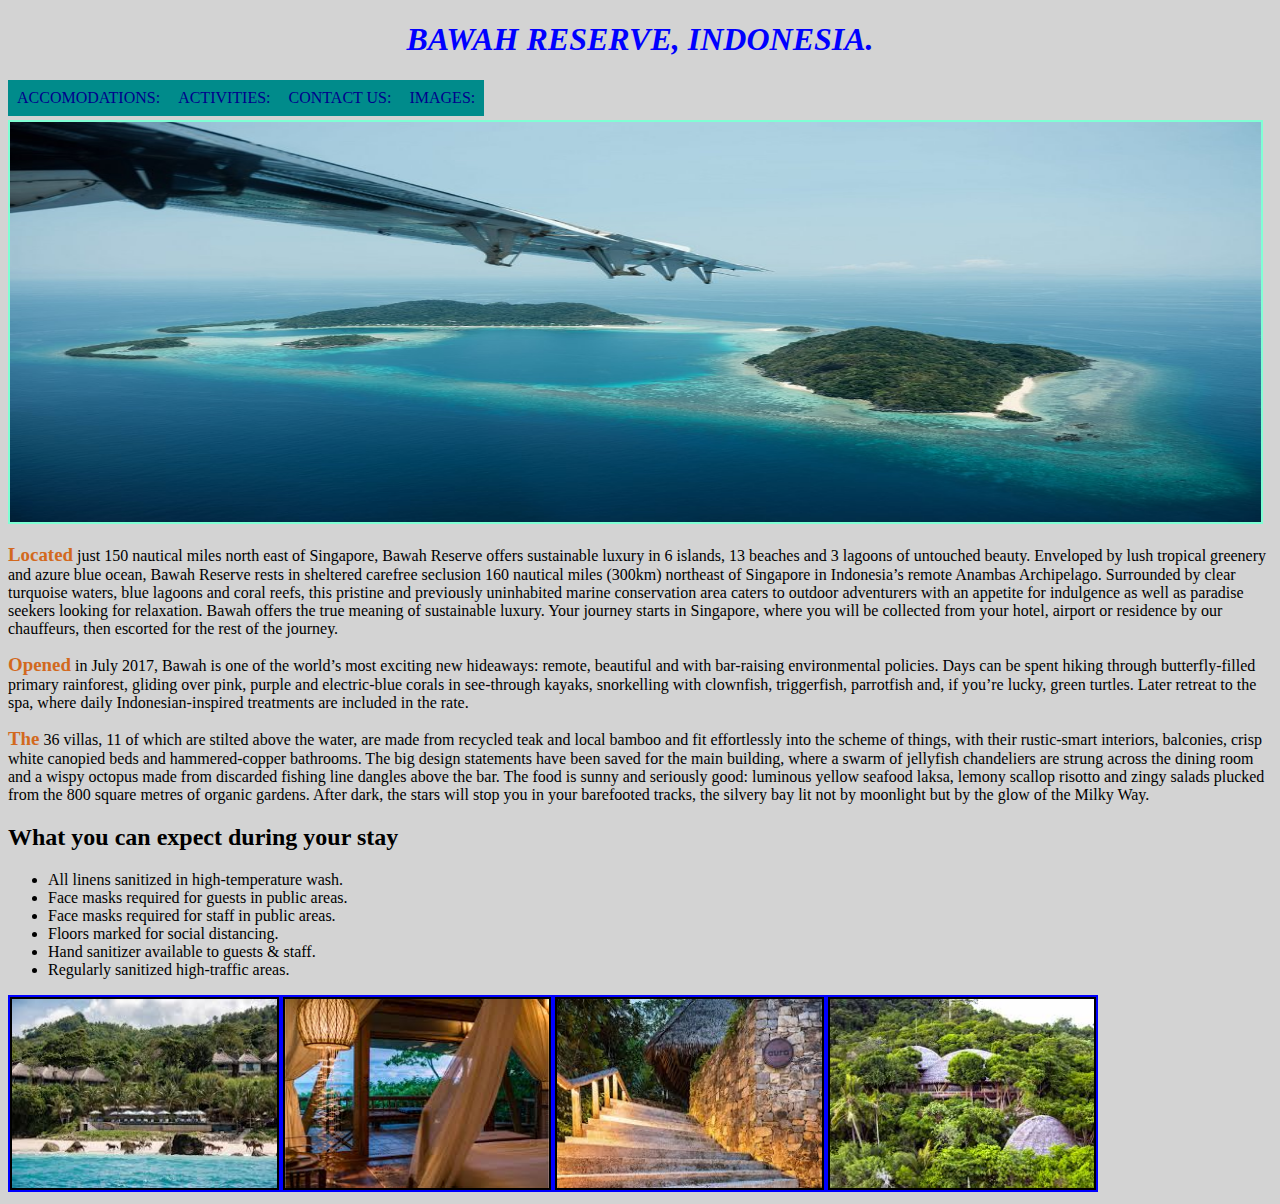
<file: index.html>
<!DOCTYPE html>
<html lang="en">
<head>
    <meta charset="UTF-8">
    <meta http-equiv="X-UA-Compatible" content="IE=edge">
    <meta name="viewport" content="width=device-width, initial-scale=1.0">
    <link rel="stylesheet" href="css/styles.css">
    <title>L.PRIME'S resort</title>
</head>
<body>
    <h1>BAWAH RESERVE, INDONESIA.</h1>
    <div class="container">
    <div id="navbar">
      <a href="accomodations.html">ACCOMODATIONS:</a>
      <a href="activities.html">ACTIVITIES:</a>
      <a href="contact-info.html">CONTACT US:</a>
      <a href="pictures.html">IMAGES:</a>
    </div>
    </div>
    <img class="home1"src="images/seaplane-arrival.jpg"alt="seaplane arrival">
    
    <p><strong class="str">Located</strong> just 150 nautical miles north east of Singapore, Bawah Reserve offers sustainable luxury in 6 islands, 13 beaches and 3 lagoons of untouched beauty. Enveloped by lush tropical greenery and azure blue ocean, Bawah Reserve rests in sheltered carefree seclusion 160 nautical miles (300km) northeast of Singapore in Indonesia’s remote Anambas Archipelago. Surrounded by clear turquoise waters, blue lagoons and coral reefs, this pristine and previously uninhabited marine conservation area caters to outdoor adventurers with an appetite for indulgence as well as paradise seekers looking for relaxation. Bawah offers the true meaning of sustainable luxury. Your journey starts in Singapore, where you will be collected from your hotel, airport or residence by our chauffeurs, then escorted for the rest of the journey.</p>

    <p><strong class="str">Opened</strong> in July 2017, Bawah is one of the world’s most exciting new hideaways: remote, beautiful and with bar-raising environmental policies. Days can be spent hiking through butterfly-filled primary rainforest, gliding over pink, purple and electric-blue corals in see-through kayaks, snorkelling with clownfish, triggerfish, parrotfish and, if you’re lucky, green turtles. Later retreat to the spa, where daily Indonesian-inspired treatments are included in the rate.</p>
        
    <p><strong class="str">The</strong> 36 villas, 11 of which are stilted above the water, are made from recycled teak and local bamboo and fit effortlessly into the scheme of things, with their rustic-smart interiors, balconies, crisp white canopied beds and hammered-copper bathrooms. The big design statements have been saved for the main building, where a swarm of jellyfish chandeliers are strung across the dining room and a wispy octopus made from discarded fishing line dangles above the bar. The food is sunny and seriously good: luminous yellow seafood laksa, lemony scallop risotto and zingy salads plucked from the 800 square metres of organic gardens. After dark, the stars will stop you in your barefooted tracks, the silvery bay lit not by moonlight but by the glow of the Milky Way.</p>
    <h2>What you can expect during your stay</h2>
    <ul>
      <li>All linens sanitized in high-temperature wash.</li>
      <li>Face masks required for guests in public areas.</li>
      <li>Face masks required for staff in public areas.</li>
      <li>Floors marked for social distancing.</li>
      <li>Hand sanitizer available to guests & staff.</li>
      <li>Regularly sanitized high-traffic areas.</li>
    </ul>
    <div class="home2">
      <img src="images/home.jpg"alt= "an exterior view of bawah reserve in indonesia."><img src="images/home2.jpg"alt= "an exterior view of bawah reserve in indonesia."><img src="images/home4.jpg"alt="an exterior view of bawah reserve in indonesia."><img src="images/home3.jpg"alt="an exterior view of bawah reserve in indonesia.">
    </div> 
    
</body>
</html>
</file>
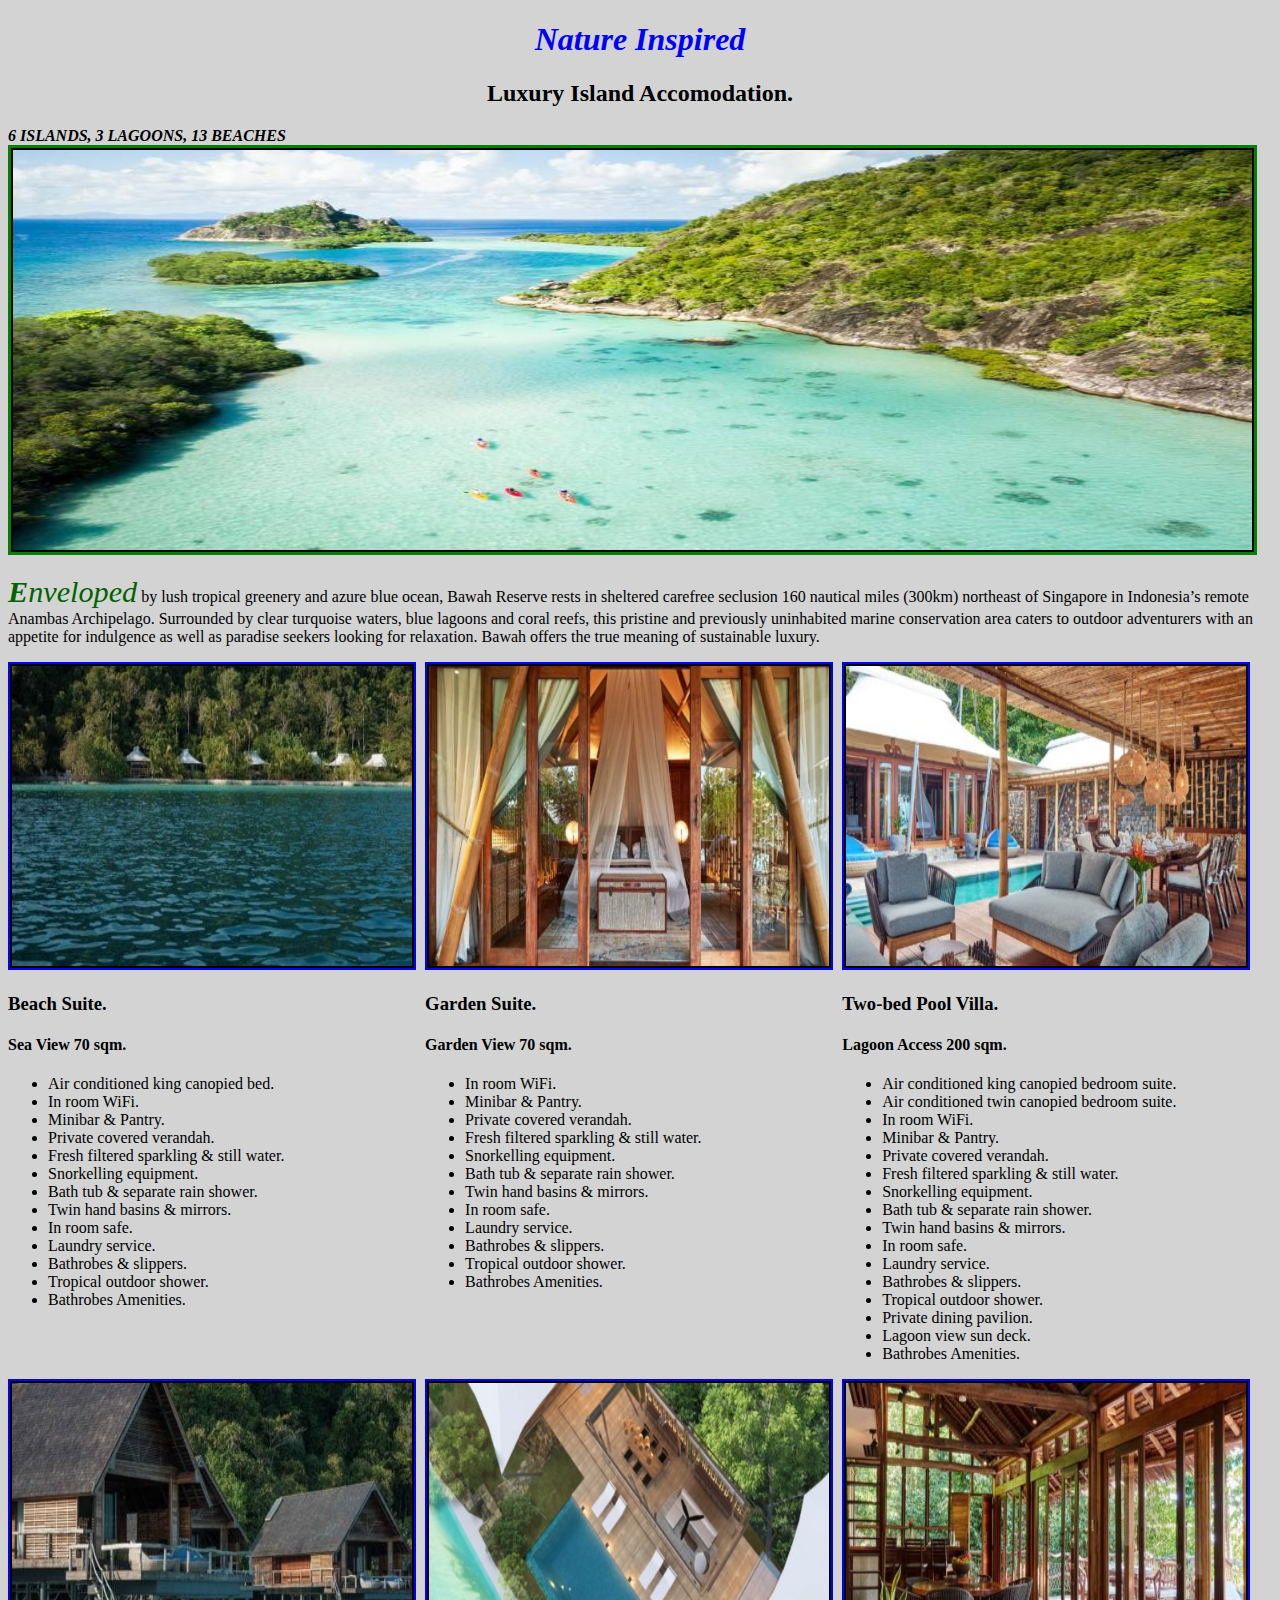
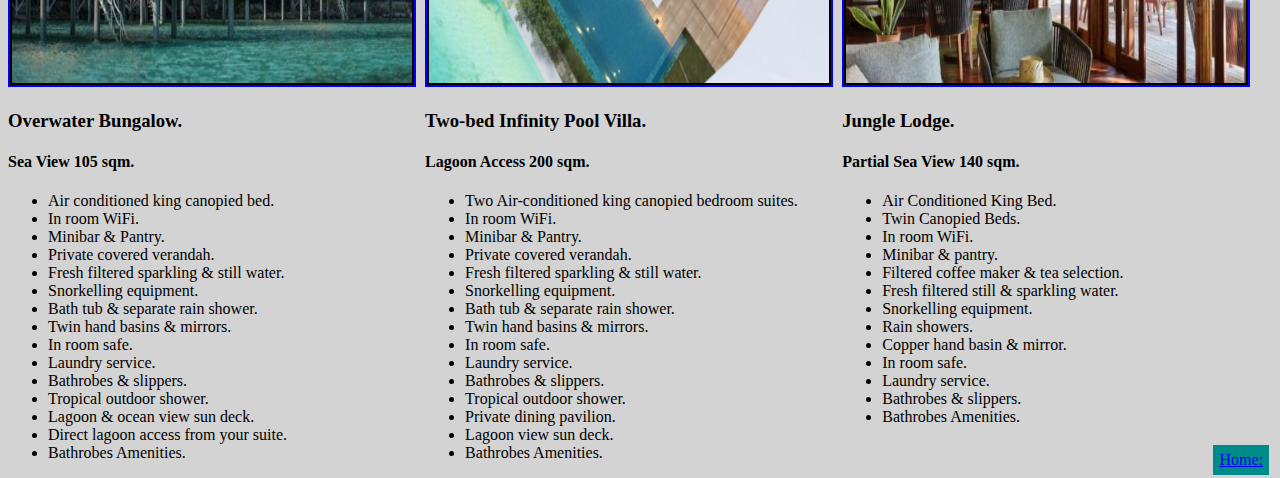
<file: accomodations.html>
<!DOCTYPE html>
<html lang="en">

<head>
    <meta charset="UTF-8">
    <meta http-equiv="X-UA-Compatible" content="IE=edge">
    <meta name="viewport" content="width=, initial-scale=1.0">
    <link rel="stylesheet" href="css/styles.css">
    <title>l.prime's resort</title>
</head>
<body>
    <h1>Nature Inspired</h1>
    <h2 id="lia">Luxury Island Accomodation.</h2>
    <em><strong>6 ISLANDS, 3 LAGOONS, 13 BEACHES</strong></em>
    <img id="cans" canoe src="images/canoes-Bawah-island.jpg"alt="an outter view of the island">
    <p><em id="stro"><strong>E</strong>nveloped</em> by lush tropical greenery and azure blue ocean, Bawah Reserve rests in sheltered carefree seclusion 160 nautical miles (300km) northeast of Singapore in Indonesia’s remote Anambas Archipelago. Surrounded by clear turquoise waters, blue lagoons and coral reefs, this pristine and previously uninhabited marine conservation area caters to outdoor adventurers with an appetite for indulgence as well as paradise seekers looking for relaxation. Bawah offers the true meaning of sustainable luxury.</p>
    <div class="acc">
        <img class="news" src="images/beach-suite-lagoon.jpg"alt="accomodation by beach">
        <h3>Beach Suite.</h3>
        <h4>Sea View 70 sqm.</h4>
        <ul>
            <li>Air conditioned king canopied bed.</li>
            <li>In room WiFi.</li>
            <li>Minibar & Pantry.</li>
            <li>Private covered verandah.</li>
            <li>Fresh filtered sparkling & still water.</li>
            <li>Snorkelling equipment.</li>
            <li>Bath tub & separate rain shower.</li>
            <li>Twin hand basins & mirrors.</li>
            <li>In room safe.</li>
            <li>Laundry service.</li>
            <li>Bathrobes & slippers.</li>
            <li>Tropical outdoor shower.</li>
            <li>Bathrobes Amenities.</li>
        </ul>
    </div>
    <div class="acc">
        <img class="news" src="images/garden_suite-bedroom.jpg"alt="garden suite accomodation">
        <h3>Garden Suite.</h3>
        <h4>Garden View 70 sqm.</h4>
        <ul>
            <li>In room WiFi.</li>
            <li>Minibar & Pantry.</li>
            <li>Private covered verandah.</li>
            <li>Fresh filtered sparkling & still water.</li>
            <li>Snorkelling equipment.</li>
            <li>Bath tub & separate rain shower.</li>
            <li>Twin hand basins & mirrors.</li>
            <li>In room safe.</li>
            <li>Laundry service.</li>
            <li>Bathrobes & slippers.</li>
            <li>Tropical outdoor shower.</li>
            <li>Bathrobes Amenities.</li>
        </ul>
    </div>
    <div class="acc">
        <img class="news" src="images/outdoor_living_lounge_sofa_pool_master_bedroom_2bed.jpg"alt="living lounge and master bedroom accomodation">
        <h3>Two-bed Pool Villa.</h3>
        <h4>Lagoon Access 200 sqm.</h4>
        <ul>
            <li>Air conditioned king canopied bedroom suite.</li>
            <li>Air conditioned twin canopied bedroom suite.</li>
            <li>In room WiFi.</li>
            <li>Minibar & Pantry.</li>
            <li>Private covered verandah.</li>
            <li>Fresh filtered sparkling & still water.</li>
            <li>Snorkelling equipment.</li>
            <li>Bath tub & separate rain shower.</li>
            <li>Twin hand basins & mirrors.</li>
            <li>In room safe.</li>
            <li>Laundry service.</li>
            <li>Bathrobes & slippers.</li>
            <li>Tropical outdoor shower.</li>
            <li>Private dining pavilion.</li>
            <li>Lagoon view sun deck.</li>
            <li>Bathrobes Amenities.</li>
        </ul>
    </div>
    <div class="acc">
        <img class="news" src="images/overwater-suites-lagoon-view.jpg"alt="overwater bungalow">
        <h3>Overwater Bungalow.</h3>
        <h4>Sea View 105 sqm.</h4>
        <ul>
            <li>Air conditioned king canopied bed.</li>
            <li>In room WiFi.</li>
            <li>Minibar & Pantry.</li>
            <li>Private covered verandah.</li>
            <li>Fresh filtered sparkling & still water.</li>
            <li>Snorkelling equipment.</li>
            <li>Bath tub & separate rain shower.</li>
            <li>Twin hand basins & mirrors.</li>
            <li>In room safe.</li>
            <li>Laundry service.</li>
            <li>Bathrobes & slippers.</li>
            <li>Tropical outdoor shower.</li>
            <li>Lagoon & ocean view sun deck.</li>
            <li>Direct lagoon access from your suite.</li>
            <li>Bathrobes Amenities.</li>
        </ul>
    </div>
    <div class="acc">
        <img class="news" src="images/two bed infinity.jpg"alt="two bed infinity pool villa">
        <h3>Two-bed Infinity Pool Villa.</h3>
        <h4>Lagoon Access 200 sqm.</h4>
        <ul>
            <li>Two Air-conditioned king canopied bedroom suites.</li>
            <li>In room WiFi.</li>
            <li>Minibar & Pantry.</li>
            <li>Private covered verandah.</li>
            <li>Fresh filtered sparkling & still water.</li>
            <li>Snorkelling equipment.</li>
            <li>Bath tub & separate rain shower.</li>
            <li>Twin hand basins & mirrors.</li>
            <li>In room safe.</li>
            <li>Laundry service.</li>
            <li>Bathrobes & slippers.</li>
            <li>Tropical outdoor shower.</li>
            <li>Private dining pavilion.</li>
            <li>Lagoon view sun deck.</li>
            <li>Bathrobes Amenities.</li>
        </ul>
    </div>
    <div class="acc">
        <img class="news" src="images/jungle lodge.jpg"alt="jungle lodge accomodation">
        <h3>Jungle Lodge.</h3>
        <h4>Partial Sea View 140 sqm.</h4>
        <ul>
            <li>Air Conditioned King Bed.</li>
            <li>Twin Canopied Beds.</li>
            <li>In room WiFi.</li>
            <li>Minibar & pantry.</li>
            <li>Filtered coffee maker & tea selection.</li>
            <li>Fresh filtered still & sparkling water.</li>
            <li>Snorkelling equipment.</li>
            <li>Rain showers.</li>
            <li>Copper hand basin & mirror.</li>
            <li>In room safe.</li>
            <li>Laundry service.</li>
            <li>Bathrobes & slippers.</li>
            <li>Bathrobes Amenities.</li>
        </ul>
    </div>
    <p class="index"><a href="index.html">Home:</a></p>
</body>

</html>
</file>
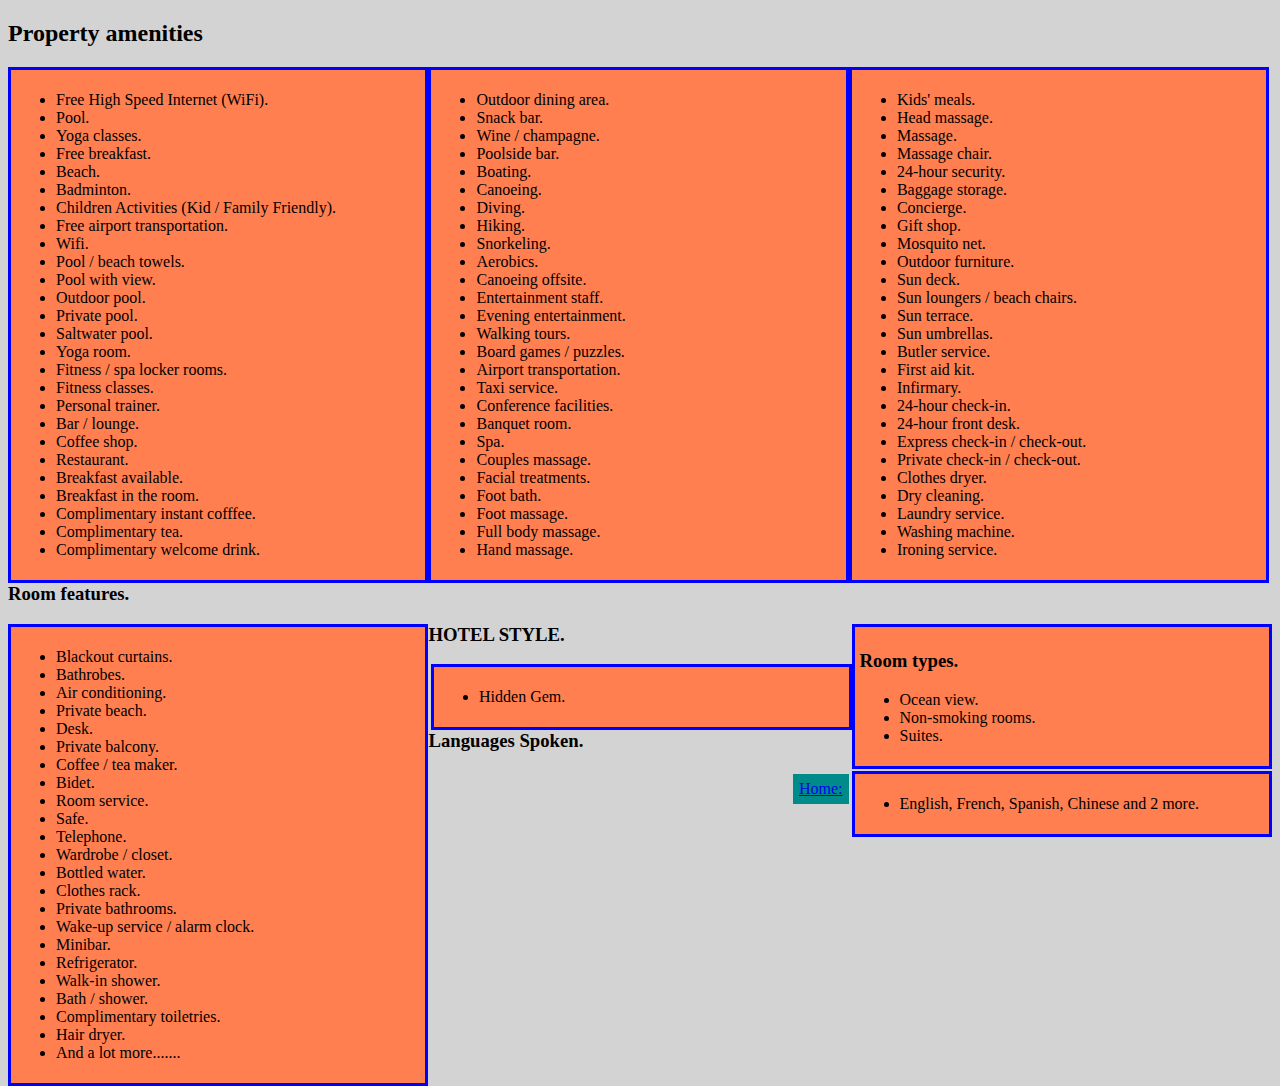
<file: activities.html>
<!DOCTYPE html>
<html lang="en">

<head>
   <meta charset="UTF-8">
   <meta http-equiv="X-UA-Compatible" content="IE=edge">
   <meta name="viewport" content="width=device-width, initial-scale=1.0">
   <link rel="stylesheet" href="css/styles.css">
   <title>l.primes resort.</title>
</head>

<body>
   <h2>Property amenities</h2>
   <div class="pro">
      <ul>
         <li>Free High Speed Internet (WiFi).</li>
         <li>Pool.</li>
         <li>Yoga classes.</li>
         <li>Free breakfast.</li>
         <li>Beach.</li>
         <li>Badminton.</li>
         <li>Children Activities (Kid / Family Friendly).</li>
         <li>Free airport transportation.</li>
         <li>Wifi.</li>
         <li>Pool / beach towels.</li>
         <li>Pool with view.</li>
         <li>Outdoor pool.</li>
         <li>Private pool.</li>
         <li>Saltwater pool.</li>
         <li>Yoga room.</li>
         <li>Fitness / spa locker rooms.</li>
         <li>Fitness classes.</li>
         <li>Personal trainer.</li>
         <li>Bar / lounge.</li>
         <li>Coffee shop.</li>
         <li>Restaurant.</li>
         <li>Breakfast available.</li>
         <li>Breakfast in the room.</li>
         <li>Complimentary instant cofffee.</li>
         <li>Complimentary tea.</li>
         <li>Complimentary welcome drink.</li>
      </ul>
   </div>
   <div class="pro">
      <ul>
         <li>Outdoor dining area.</li>
         <li>Snack bar.</li>
         <li>Wine / champagne.</li>
         <li>Poolside bar.</li>
         <li>Boating.</li>
         <li>Canoeing.</li>
         <li>Diving.</li>
         <li>Hiking.</li>
         <li>Snorkeling.</li>
         <li>Aerobics.</li>
         <li>Canoeing offsite.</li>
         <li>Entertainment staff.</li>
         <li>Evening entertainment.</li>
         <li>Walking tours.</li>
         <li>Board games / puzzles.</li>
         <li>Airport transportation.</li>
         <li>Taxi service.</li>
         <li>Conference facilities.</li>
         <li>Banquet room.</li>
         <li>Spa.</li>
         <li>Couples massage.</li>
         <li>Facial treatments.</li>
         <li>Foot bath.</li>
         <li>Foot massage.</li>
         <li>Full body massage.</li>
         <li>Hand massage.</li>
      </ul>
   </div>
   <div class="pro">
      <ul>
         <li>Kids' meals.</li>
         <li>Head massage.</li>
         <li>Massage.</li>
         <li>Massage chair.</li>
         <li>24-hour security.</li>
         <li>Baggage storage.</li>
         <li>Concierge.</li>
         <li>Gift shop.</li>
         <li>Mosquito net.</li>
         <li>Outdoor furniture.</li>
         <li>Sun deck.</li>
         <li>Sun loungers / beach chairs.</li>
         <li>Sun terrace.</li>
         <li>Sun umbrellas.</li>
         <li>Butler service.</li>
         <li>First aid kit.</li>
         <li>Infirmary.</li>
         <li>24-hour check-in.</li>
         <li>24-hour front desk.</li>
         <li>Express check-in / check-out.</li>
         <li>Private check-in / check-out.</li>
         <li>Clothes dryer.</li>
         <li>Dry cleaning.</li>
         <li>Laundry service.</li>
         <li>Washing machine.</li>
         <li>Ironing service.</li>
      </ul>
   </div>

   <h3>Room features.</h3>
   <div class="pro">
      <ul>
         <li>Blackout curtains.</li>
         <li>Bathrobes.</li>
         <li>Air conditioning.</li>
         <li>Private beach.</li>
         <li>Desk.</li>
         <li>Private balcony.</li>
         <li>Coffee / tea maker.</li>
         <li>Bidet.</li>
         <li>Room service.</li>
         <li>Safe.</li>
         <li>Telephone.</li>
         <li>Wardrobe / closet.</li>
         <li>Bottled water.</li>
         <li>Clothes rack.</li>
         <li>Private bathrooms.</li>
         <li>Wake-up service / alarm clock.</li>
         <li>Minibar.</li>
         <li>Refrigerator.</li>
         <li>Walk-in shower.</li>
         <li>Bath / shower.</li>
         <li>Complimentary toiletries.</li>
         <li>Hair dryer.</li>
         <li>And a lot more.......</li>
      </ul>
   </div>
   <div class="new">
      <h3>Room types.</h3>

      <ul>
         <li>Ocean view.</li>
         <li>Non-smoking rooms.</li>
         <li>Suites.</li>
      </ul>
   </div>
   <h3>HOTEL STYLE.</h3>
   <div class="new">
      <ul>
         <li>Hidden Gem.</li>
      </ul>
   </div>
   <h3>Languages Spoken.</h3>
   <div class="new">
      <ul>
         <li>English, French, Spanish, Chinese and 2 more.</li>
      </ul>
   </div>
   <p class="index"><a href="index.html">Home:</a></p>
</body>

</html>
</file>
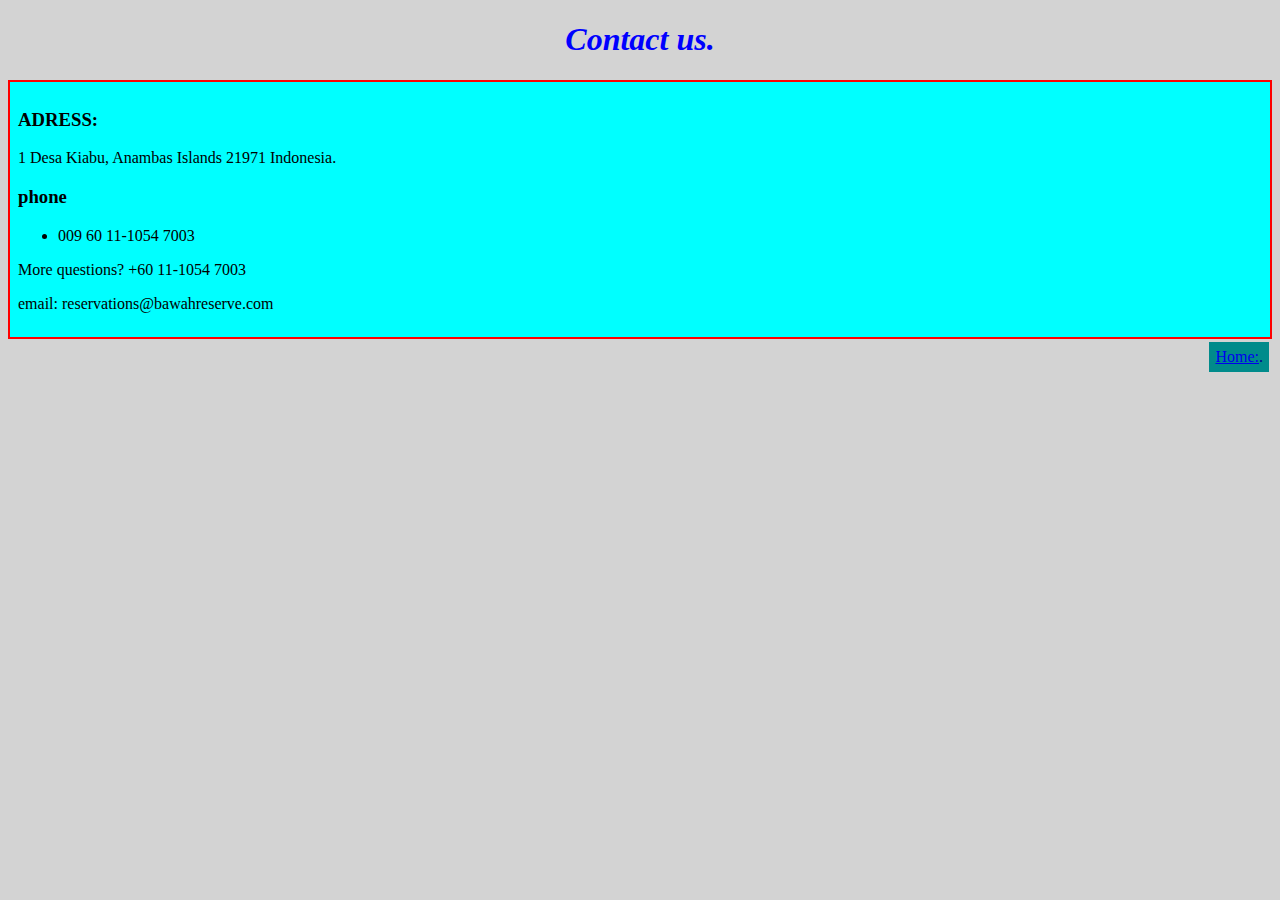
<file: contact-info.html>
<!DOCTYPE html>
<html lang="en">
<head>
    <meta charset="UTF-8">
    <meta http-equiv="X-UA-Compatible" content="IE=edge">
    <meta name="viewport" content="width=device-width, initial-scale=1.0">
    <link rel="stylesheet" href="css/styles.css">
    <title>l.prime's resort</title>
</head>
<body>
    <h1 con>Contact us.</h1>
    <div class=contact>
    <p><h3>ADRESS:</h3>1 Desa Kiabu, Anambas Islands 21971 Indonesia.</p>
    <p> <h3>phone</h3>
        <ul>
            <li>009 60 11-1054 7003</li>
        </ul>
    </p>
    <p>More questions? +60 11-1054 7003</p>
    <p>email: reservations@bawahreserve.com</p>
    </div>
    <p class="index"><a href="index.html">Home:</a>.</p>
</body>
</html>
</file>
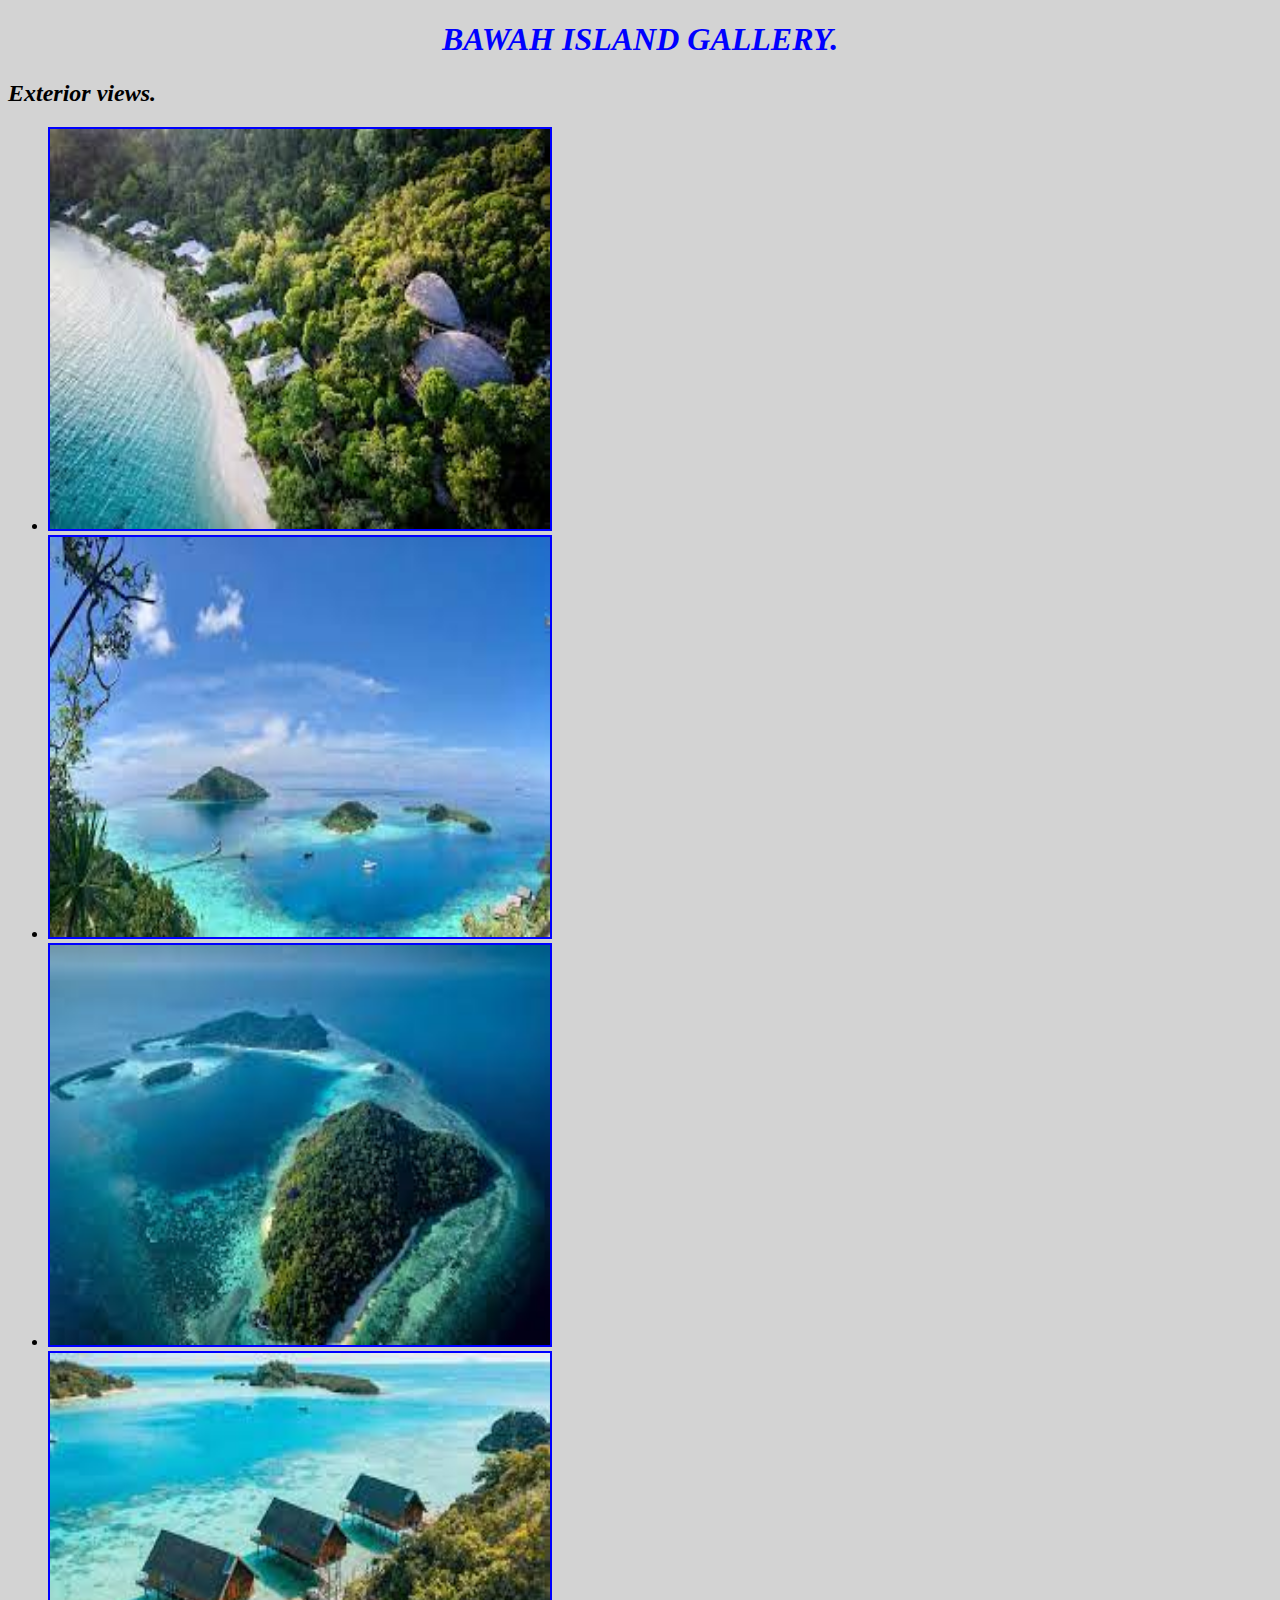
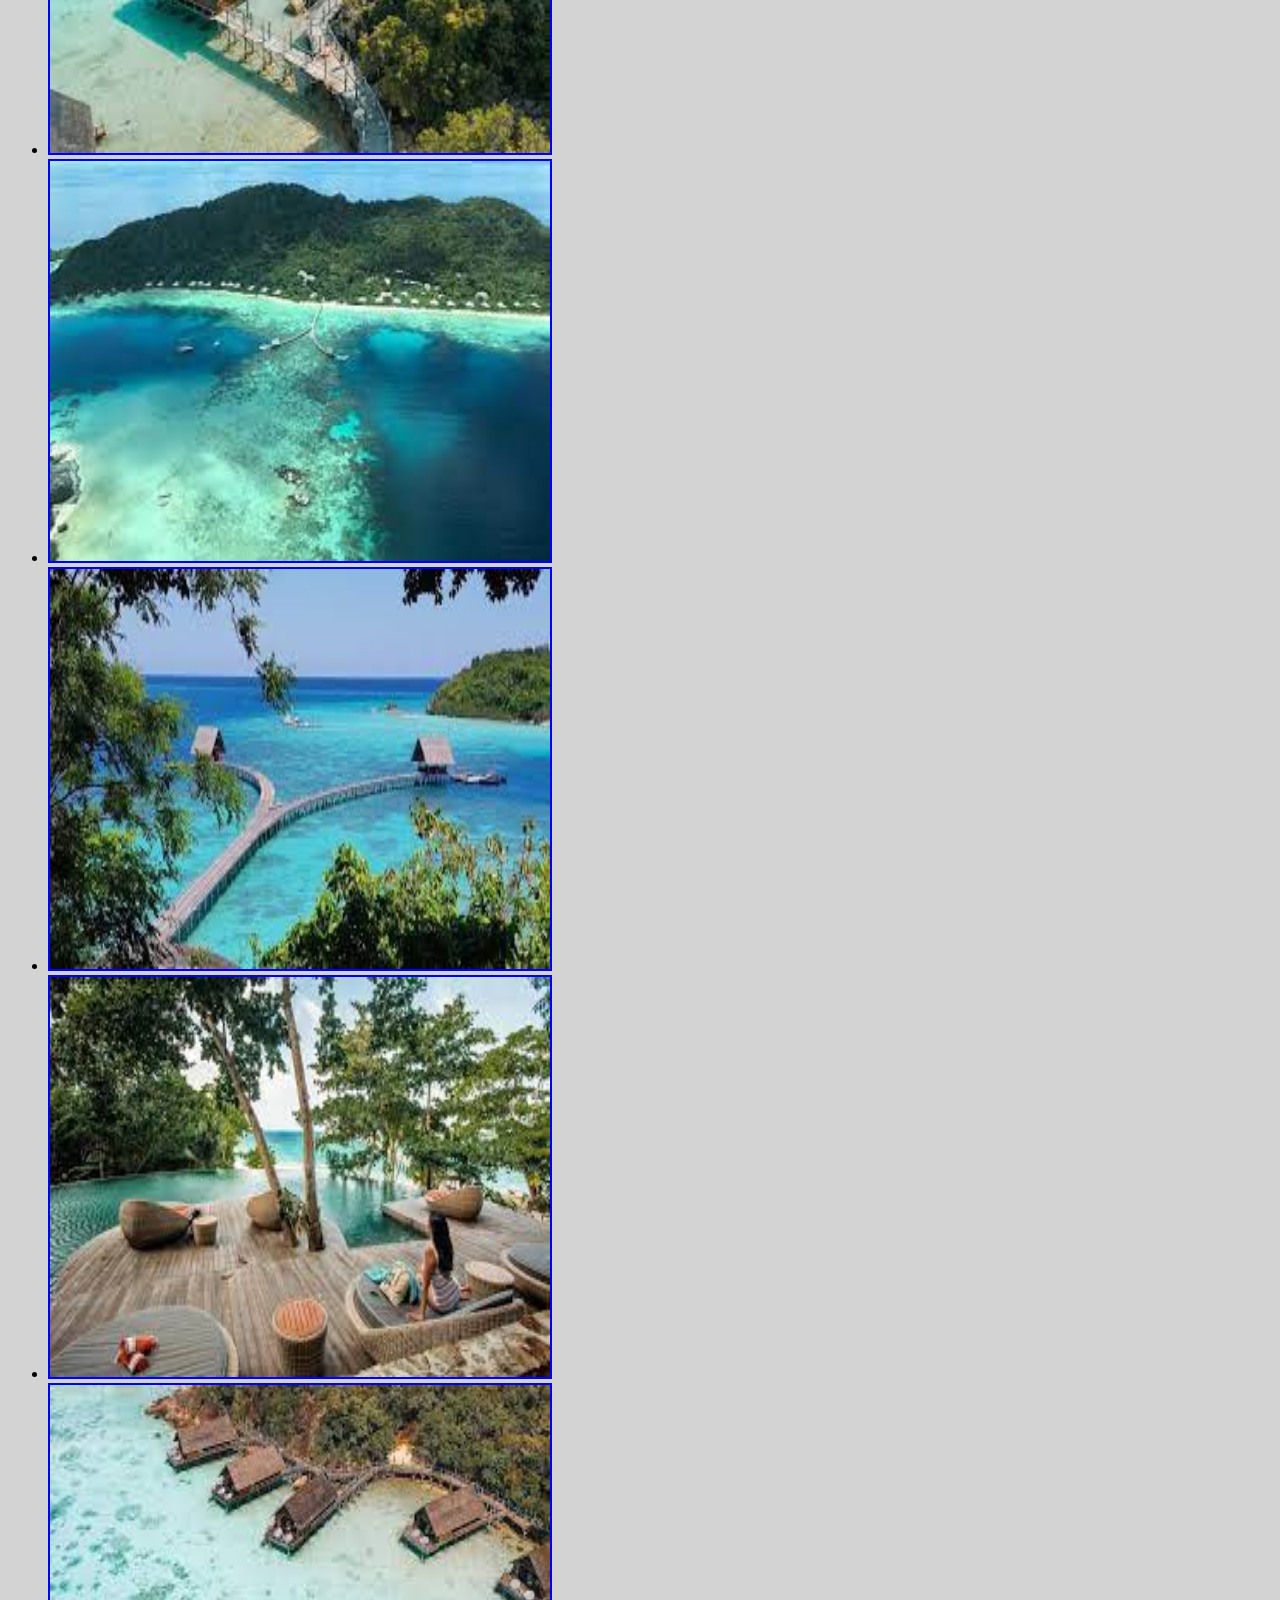
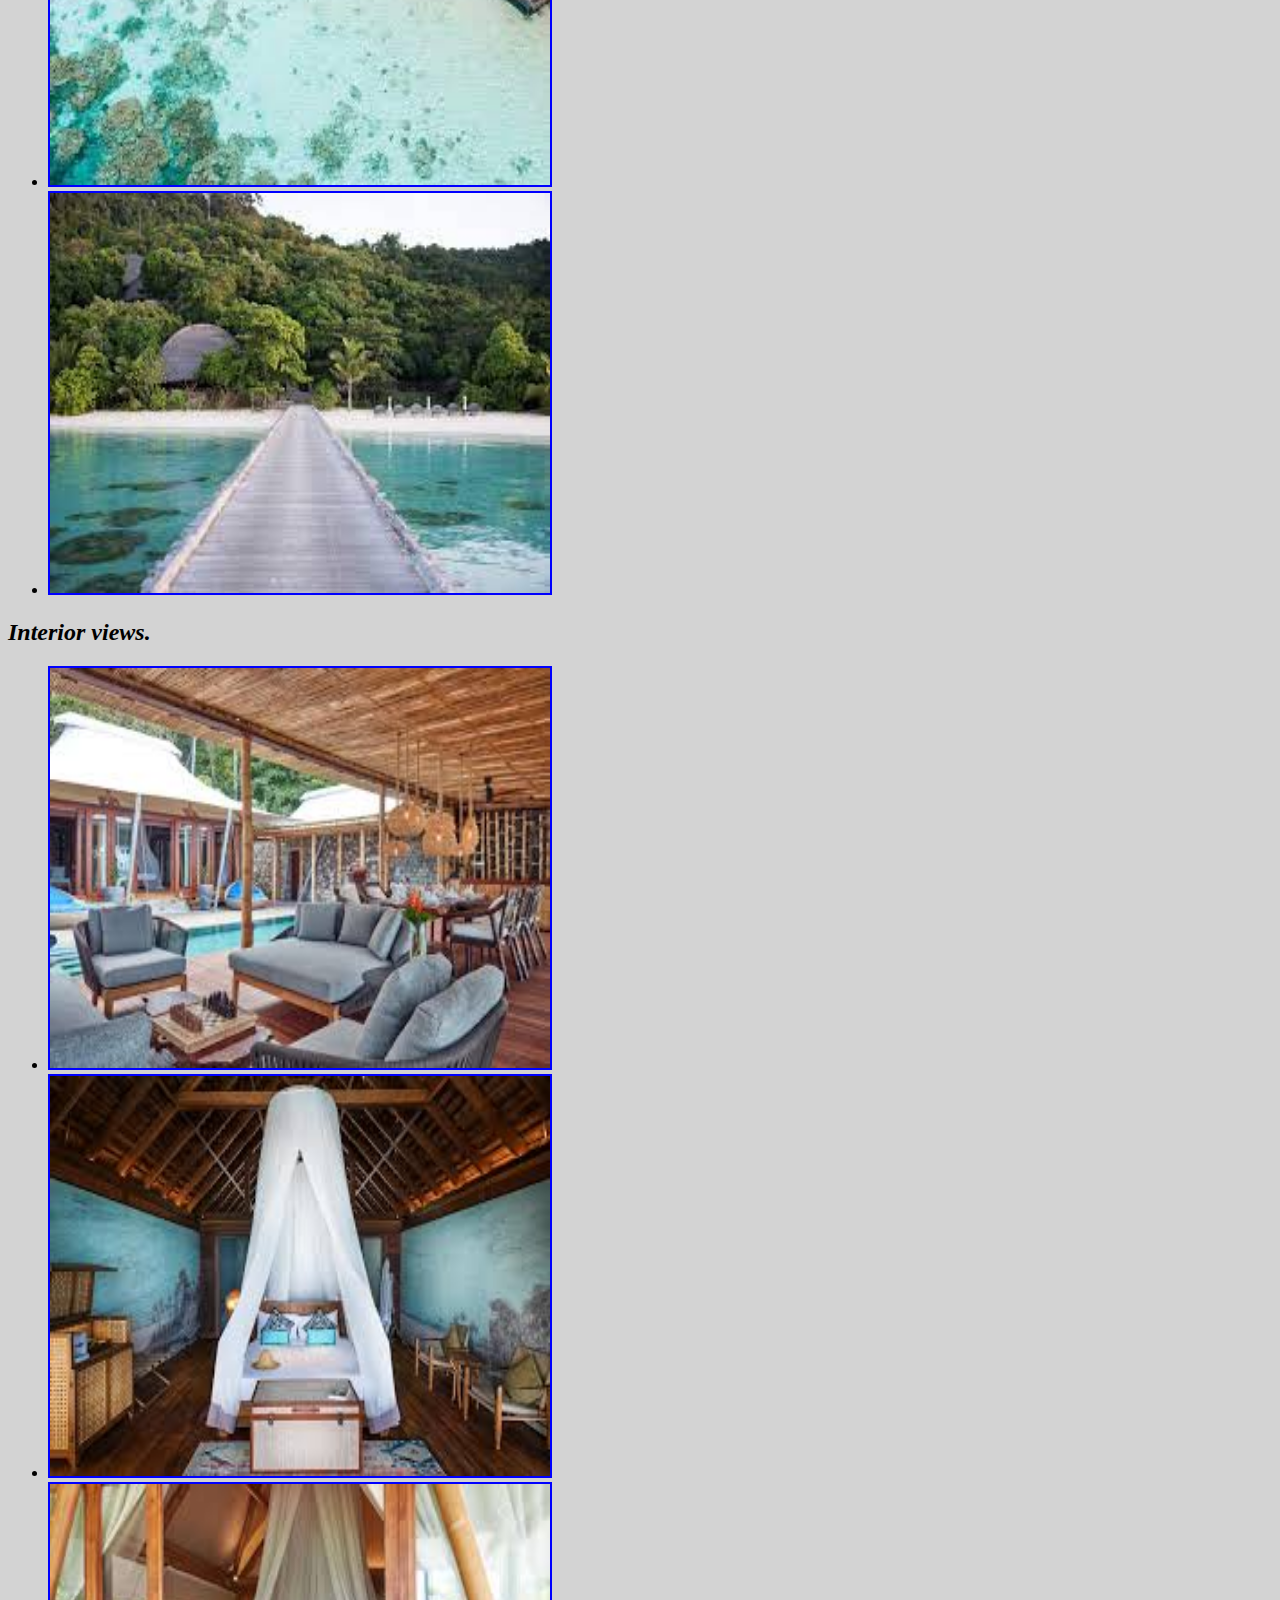
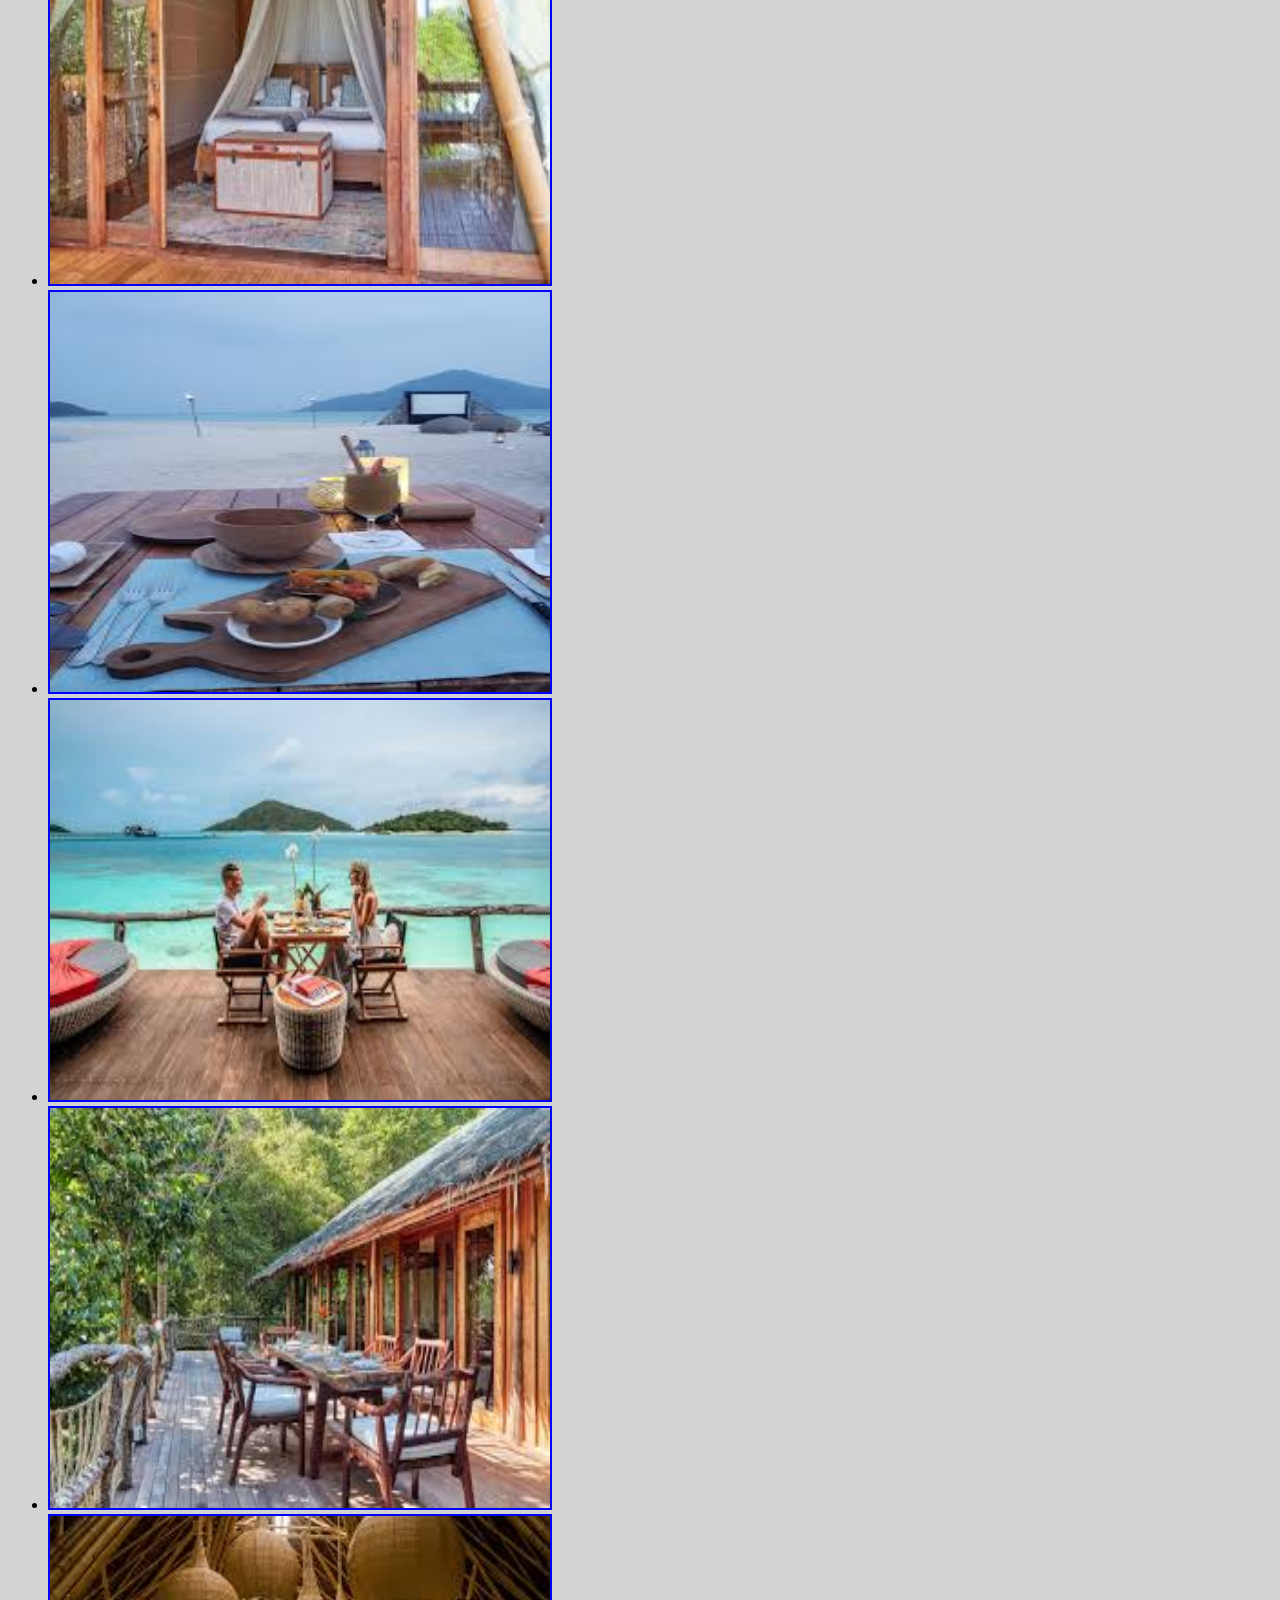
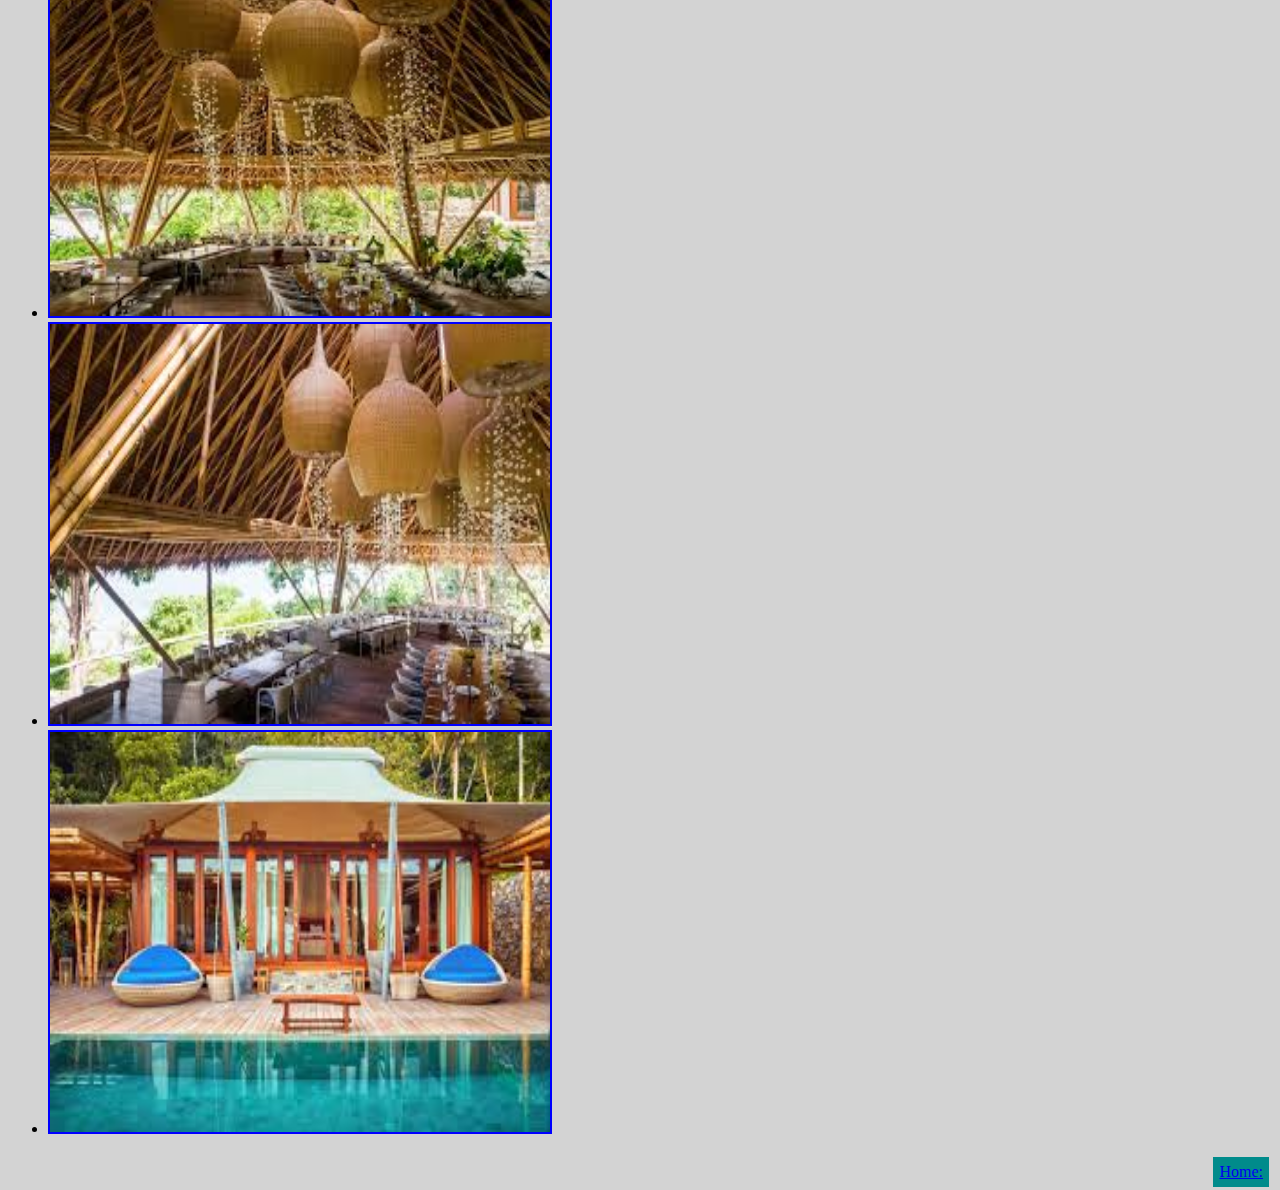
<file: pictures.html>
<!DOCTYPE html>
<html lang="en">

<head>
    <meta charset="UTF-8">
    <meta http-equiv="X-UA-Compatible" content="IE=edge">
    <meta name="viewport" content="width=device-width, initial-scale=1.0">
    <link rel="stylesheet" href="css/styles.css">
    <title>l.prime's resort</title>
</head>

<body>
    <h1> BAWAH ISLAND GALLERY.</h1>
        <h2><em>Exterior views.</em></h2>
        <ul>
            <li><img src="images/ex1.jpg" alt="exterior view of bawah island"></li>
            <li><img src="images/ex2.jpg" alt="exterior view of bawah island"></li>
            <li><img src="images/ex3.jpg" alt="exterior view of bawah island"></li>
            <li><img src="images/ex4.jpg" alt="exterior view of bawah island"></li>
            <li><img src="images/ex5.jpg" alt="exterior view of bawah island"></li>
            <li><img src="images/ex6.jpg" alt="exterior view of bawah island"></li>
            <li><img src="images/ex7.jpg" alt="exterior view of bawah island"></li>
            <li><img src="images/ex8.jpg" alt="exterior view of bawah island"></li>
            <li><img src="images/ex9.jpg" alt="exterior view of bawah island"></li>
        </ul>
        <h2><em>Interior views.</em></h2>
        <ul>
            <li><img src="images/in1.jpg" alt="interior view of bawah island"></li>
            <li><img src="images/in2.jpg" alt="interior view of bawah island"></li>
            <li><img src="images/in10.jpg" alt="interior view of bawah island"></li>
            <li><img src="images/in4.jpg" alt="interior view of bawah island"></li>
            <li><img src="images/in5.jpg" alt="interior view of bawah island"></li>
            <li><img src="images/in6.jpg" alt="interior view of bawah island"></li>
            <li><img src="images/in7.jpg" alt="interior view of bawah island"></li>
            <li><img src="images/in8.jpg" alt="interior view of bawah island"></li>
            <li><img src="images/in9.jpg" alt="interior view of bawah island"></li>
        </ul>
    <p class="index"><a href="index.html">Home:</a></p>
</body>

</html>
</file>
<file: css/styles.css>
.home2 img {
height: 5cm;
width: 7cm;
padding: 2px;
background-color: black;
}
.home1 {
width: 99%;
border: 2px solid aquamarine;
}
h1 {
    text-align: center;
    color: blue;
    font-style: italic;
}
body {
    background-color: lightgray;
}
.str {
    font-size: 0.5cm;
    color: chocolate;
}
.pro {
    float: left;
    width: 32%;
    border: 3px solid blue;
    padding: 5px;
    background-color: coral;
}
.new {
    float: inline-end;
    width: 32%;
    border: 3px solid blue;
    padding: 5px;
    background-color: coral;
}
#lia {
    text-align: center;
}
#cans {
    height: 400px;
    width: 98%;
    border: 3px solid green;
    padding: 2px;
    background-color: black;
}
.acc {
    width: 33%;
    float: left;
}
.news {
    height: 300px;
    width: 400px;
    padding: 2px;
    background-color: black;
}
#stro {
    color: darkgreen;
    font-size: 0.8cm;
}
.rmf {
    float: inline-start;
}
.contact {
    border: 2px solid red;
    background-color: aqua;
    padding: 8px;
}
img {
    height: 400px;
    width: 500px;
    border: 2px solid blue;
}
#navbar {
    overflow: hidden;
    background-color: darkcyan;
}
#navbar a {
    float: left;
    display: block;
    color: darkblue;
    text-align: center;
    padding: 6px;
    margin: 3px;
    text-decoration: none;
}
.container {
    display: inline-block;
    cursor: pointer;
}
.index {
    background-color: darkcyan;
    display: inline-block;
    cursor: pointer;
    float: right;
    display: block;
    color: darkblue;
    text-align: center;
    padding: 6px;
    margin: 3px;
    text-decoration: none;
}
</file>
